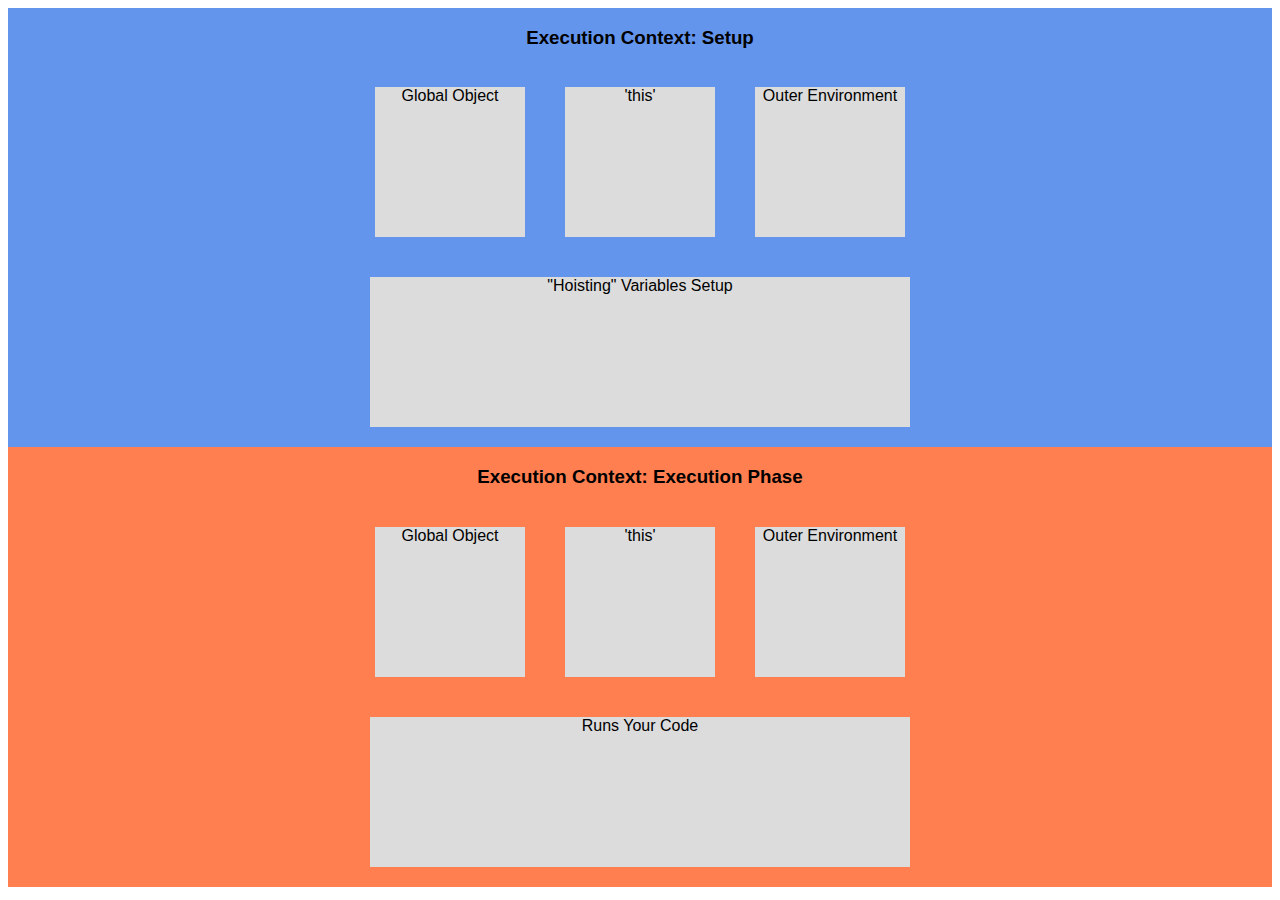
<file: Section2/index.html>
<html>
    <head>
        <link rel="stylesheet" type="text/css" href="style.css">
    </head>
    <body>
        <script src="app.js"></script>
        <div id="wrapperZero">
        <div id="wrapperOne">
            <h3>Execution Context: Setup</h3>
            <div id="wrapperTwo">
                <div class="box">Global Object</div>
                <div class="box">'this'</div>
                <div class="box">Outer Environment</div>
            </div>        
        <div class="box lower-box">
            "Hoisting"
            Variables Setup
        </div>
        </div>
        <div id="wrapperOne">
            <h3>Execution Context: Execution Phase</h3>
            <div id="wrapperTwo">
                <div class="box">Global Object</div>
                <div class="box">'this'</div>
                <div class="box">Outer Environment</div>
            </div>        
        <div class="box lower-box">
            Runs Your Code
        </div>
        </div>
        </div>
    </body>
</html>
</file>
<file: Section2/style.css>
*{
    font-family: sans-serif;
}
#wrapperOne {
/*    background-color: burlywood;*/
    display: flex;
    flex-direction: column;
    align-items: center;
}
#wrapperOne:nth-child(odd){
    background-color:cornflowerblue;
}
#wrapperOne:nth-child(even){
    background-color:coral;
}

.box {
    width: 150px;
    height: 150px;
    background-color: gainsboro;
    margin: 20px;
    text-align: center;
}

#wrapperTwo {
    display: flex;
}

.lower-box {
    width:540
}
</file>
